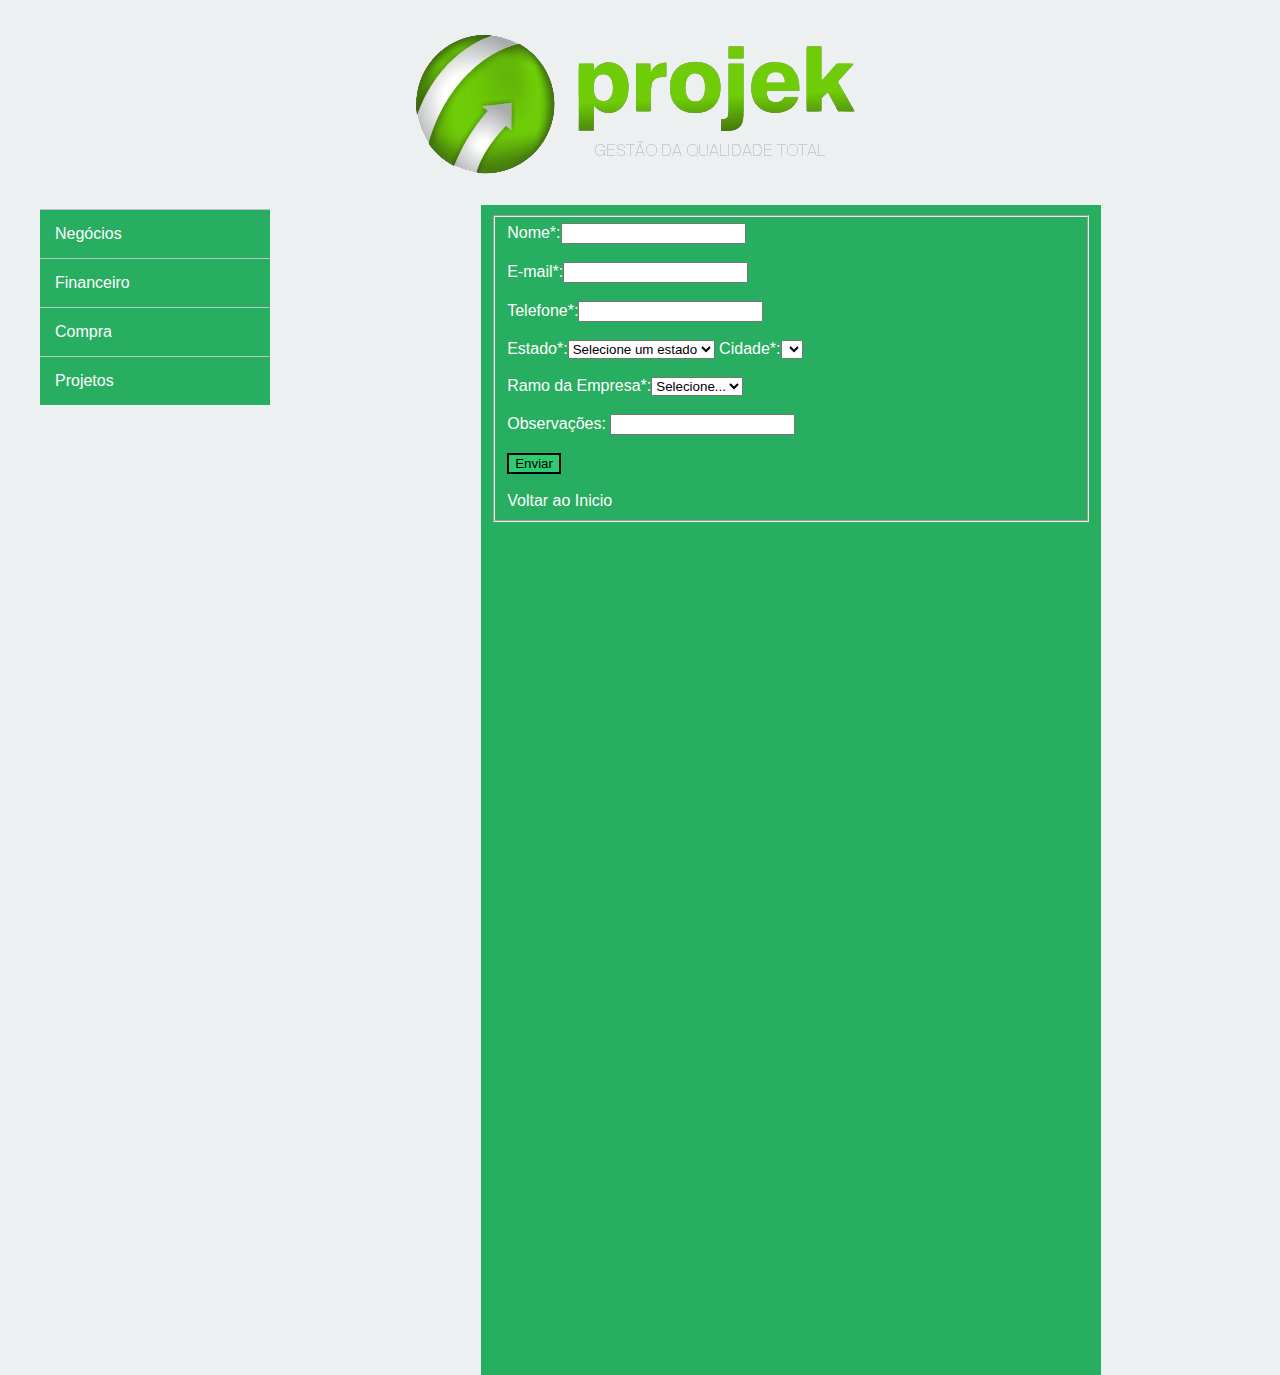
<file: SITE_PROJEK/index1.html>
﻿<!doctype html>
<html>
<head>
<script language="JavaScript" type="text/javascript" src="js/cidades-estados-utf8.js"></script>
<meta charset="utf-8">
<meta http-equiv="X-UA-Compatible" content="IE=edge">
<meta name="viewport" content="width=device-width, initial-scale=1.0">
<title>Projek</title>
<link rel="stylesheet" type="text/css" href="css/style_menu.css">
</head>
<body  bgcolor="#ecf0f1">
	<header class="topo">
   	  <h3 align="center"><img src="img/logo_projek_final_2017-Mobile.png" alt="Projek"></h3>
</header>
<div class="menu">
<font face="Gill Sans, Gill Sans MT, Myriad Pro, DejaVu Sans Condensed, Helvetica, Arial, sans-serif">
  <ul>
    	<li><a href="#">Negócios</a>
        	<ul>
            	<li><a href="#" target="_blank">Análise de Mercado(FORM)</a></li>
                <li><a href="#" target="_blank">Oportunidade</a></li>
                <li><a href="#" target="_blank">Prospecção</a>
                	<ul>
                    	<li><a href="https://gsuite.google.com.br/intl/pt-BR/products/calendar/" target="_blank">Google Agenda</a></li>
                    </ul>
                </li>
                <li><a href="#" target="_blank">Contrato</a></li>                	
            </ul>
        </li> 
        <li><a href="#" target="_blank">Financeiro</a>
        	<ul>
            	<li><a href="https://contaazul.com/nova-home/" target="_blank">contaazul</a></li>
        	</ul>        
        </li> 	
        <li><a href="#" target="_blank">Compra</a>
        	<ul>
            	<li><a href="#" target="_blank">Formulário de Liberação de Compra</a></li>
        	</ul>        
        </li>
        <li><a href="#" target="_blank">Projetos</a>
        	<ul>
            	<li><a href="#" target="_blank"></a></li>
        	</ul>
        </li>
</ul>
<div class="nova"> 
	<form>
    <fieldset>
    	Nome*:<input type="text" required>
        <br>
        <br>
        E-mail*:<input type="text" required>
        <br>
        <br>
        Telefone*:<input type="tel" required>
        <br>
        <br>
        Estado*:<select id="estado1" required></select>
      	Cidade*:<select id="cidade1" required></select>
      <script language="JavaScript" type="text/javascript" charset="utf-8">
        new dgCidadesEstados({
          cidade: document.getElementById('cidade1'),
          estado: document.getElementById('estado1')
        })
      </script>
      <br>
      <br>
      	Ramo da Empresa*:<select required>
        	<option value="">Selecione...</option>
            <option value="">opção1</option>
            <option value="">opção2</option>
            <option value="">opção3</option>
       </select>
       <br>
        <br>
		Observações: <input type="textarea">
        <br>
        <br>
        <input type="submit" value="Enviar" style="background-color: #2ecc71; color: #000000; border-style: double; border-width: 1">
        <br>
        <br>
        <div class="volta">
        	<li><a href="index.html">Voltar ao Inicio</a></li>
        </div>
</fieldset> 
</form>      
</div>
</font>
</div>
</body>
</html>
</file>
<file: SITE_PROJEK/css/style_menu.css>
@charset "utf-8";
/* CSS Document */

body{
		padding:0;
		margin:0;
	}
	.menu ul{
		list-style:none;
		margin:0;
	}
	.menu ul li{
		padding:15px;
		position:relative;
		width:200px;
		background-color:#27AE60;
		border-top: 1px solid #BDC3C7;
	}
	.menu ul ul{
		transition: all 0.3s;
		opacity:0;
		position:absolute;
		visibility:hidden;
		left:80%;
		top: -2%;
	}
	.menu ul li:hover > ul{
		opacity:1;
		visibility:visible;
	}
	.menu ul li a{
		color:#FFF;
		text-decoration:none;
	}
	.nova{		
		background-color: #27ae60;
		color:#fff;
		width: 600px;
		height: 1150px;
		left: 54%;
		margin: -200px 0 0 -210px;
		padding:10px;
		position: absolute;
		top: 67,8%; 
}
.volta,
.volta li a{
	list-style:none;
	margin:0;
	color:#FFF;
	text-decoration:none;
}
</file>
